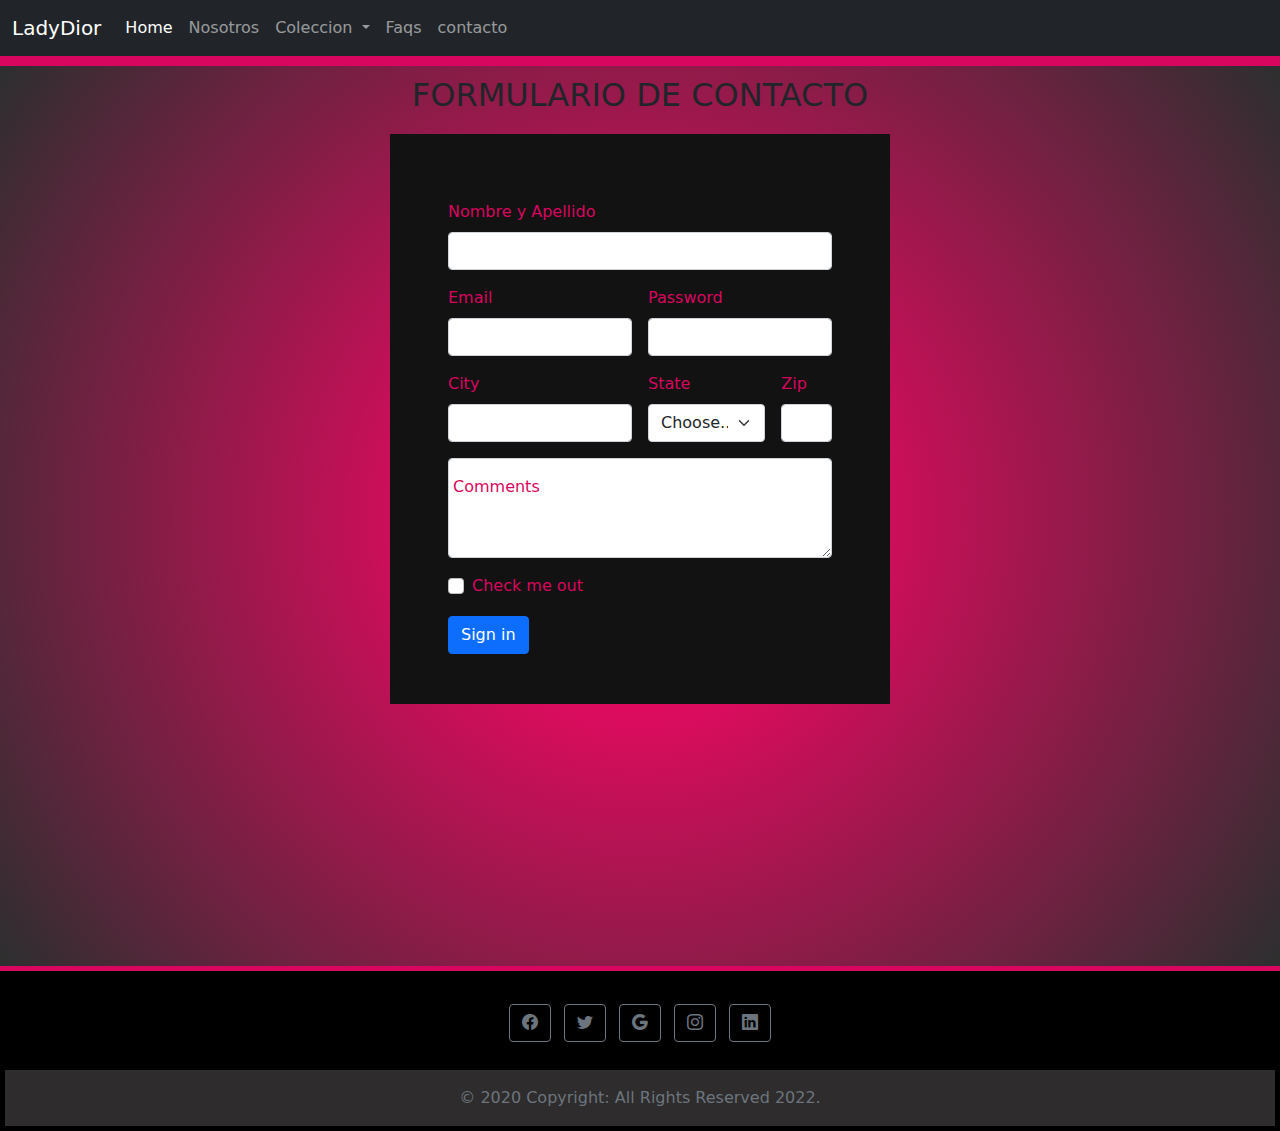
<file: views/contacto.html>
<!DOCTYPE html>
<html lang="es">

<head>
  <meta charset="UTF-8">
  <meta http-equiv="X-UA-Compatible" content="IE=edge">
  <meta name="viewport" content="width=device-width, initial-scale=1.0">
  <!--Estilos de BS-->
  <link rel="stylesheet" href="../CSSBS/bootstrap.css">
  <!--Estilos propios-->
  <link rel="stylesheet" href="../css/estilospropios.css">
  <!--Estilos de SCSS transpilados a CSS PURO-->
  <link rel="stylesheet" href="../css/style.css">
  <!--Icons de BS-->
  <link rel="stylesheet" href="https://cdn.jsdelivr.net/npm/bootstrap-icons@1.8.1/font/bootstrap-icons.css">
  <!--Fonts-->
  <link rel="preconnect" href="https://fonts.googleapis.com" />
  <link rel="preconnect" href="https://fonts.gstatic.com" crossorigin />
  <link href="https://fonts.googleapis.com/css2?family=Nunito+Sans:wght@200;300;600&display=swap" rel="stylesheet" />
  <!--SEO-->
  <meta name="keywords" content="contacto, tiendas, direcciones, reclamos Dior,">
  <title>Contacto</title>
  <!--Description-->
  <meta name="description" content="Formulario de contacto con Dior , devoluciones, consultas,,reclamos">
</head>

<body class="bodyAltura">
  <header>
    <!--Inicio navbar de BS-->
    <nav class="navbar navbar-expand-sm navbar-expand-md navbar-expand-lg navbar-expand-xl navbar-dark bg-dark">
      <div class="container-fluid">
        <a class="navbar-brand" href="#">LadyDior</a>
        <button class="navbar-toggler" type="button" data-bs-toggle="collapse" data-bs-target="#navbarNavDropdown"
          aria-controls="navbarNavDropdown" aria-expanded="false" aria-label="Toggle navigation">
          <span class="navbar-toggler-icon"></span>
        </button>
        <div class="collapse navbar-collapse" id="navbarNavDropdown">
          <ul class="navbar-nav">
            <li class="nav-item">
              <a class="nav-link active" aria-current="page" href="/index.html">Home</a>
            </li>
            <li class="nav-item">
              <a class="nav-link" href="/views/nosotros.html">Nosotros</a>
            <li class="nav-item dropdown">
              <a class="nav-link dropdown-toggle" href="/views/coleccion.html" id="navbarDropdownMenuLink" role="button"
                data-bs-toggle="dropdown" aria-expanded="false">
                Coleccion
              </a>
              <ul class="dropdown-menu" aria-labelledby="navbarDropdownMenuLink">
                <li><a class="dropdown-item" href="/dropdown/novedades.html">NOVEDADES</a></li>
                <li><a class="dropdown-item" href="/dropdown/minis.html">BOLSOS MINIS</a></li>
                <li><a class="dropdown-item" href="/dropdown/peques.html">BOLSOS PEQUEÑOS</a></li>
                <li><a class="dropdown-item" href="/dropdown/medianas.html">BOLSOS MEDIANOS</a></li>
              </ul>
            </li>
            </li>
            <li class="nav-item">
              <a class="nav-link" href="/views/faqs.html">Faqs</a>
            </li>
            <li class="nav-item">
              <a class="nav-link" href="/views/contacto.html">contacto</a>
            </li>

          </ul>
        </div>
      </div>
    </nav>
    <!--Fin navbar de BS-->
  </header>

  <main class="form">
    <h2 class="formTitulo">FORMULARIO DE CONTACTO</h2>
    <!--Inicio De Formulario de BS-->
    <form class="row g-3">
      <div class="col-md-12">
        <label for="inputNombreyApellido" class="form-label">Nombre y Apellido</label>
        <input type="Nombre y Apellido" class="form-control" id="NombreyApellido4">
      </div>

      <div class="col-md-6">
        <label for="inputEmail4" class="form-label">Email</label>
        <input type="email" class="form-control" id="inputEmail4">
      </div>
      <div class="col-md-6">
        <label for="inputPassword4" class="form-label">Password</label>
        <input type="password" class="form-control" id="inputPassword4">
      </div>
      
      <div class="col-md-6">
        <label for="inputCity" class="form-label">City</label>
        <input type="text" class="form-control" id="inputCity">
      </div>
      <div class="col-md-4">
        <label for="inputState" class="form-label">State</label>
        <select id="inputState" class="form-select">
          <option selected>Choose...</option>
          <option>...</option>
        </select>
      </div>
      <div class="col-md-2">
        <label for="inputZip" class="form-label">Zip</label>
        <input type="text" class="form-control" id="inputZip">
      </div>
      <div class="form-floating">
        <textarea class="form-control" placeholder="Leave a comment here" id="floatingTextarea2"
          style="height: 100px"></textarea>
        <label for="floatingTextarea2">Comments</label>
      </div>
      <div class="col-12">
        <div class="form-check">
          <input class="form-check-input" type="checkbox" id="gridCheck">
          <label class="form-check-label" for="gridCheck">
            Check me out
          </label>
        </div>
      </div>
      <div class="col-12">
        <button type="submit" class="btn btn-primary">Sign in</button>
      </div>
    </form>
     </main>
<!--Fin Form de BS-->
  <!--Inicio Footer -->
  <!--Inicio Footer -->
  <footer class="bg-black text-center text-secondary">
    <!-- Grid container -->
    <div class="container p-4 pb-0">
      <!-- Section: Social media -->
      <section class="mb-4">
        <!-- Facebook -->
        <a class="btn btn-outline-secondary btn-floating m-1" href="#!" role="button"><i class="bi bi-facebook"></i>
        </a>

        <!-- Twitter -->
        <a class="btn btn-outline-secondary btn-floating m-1" href="#!" role="button"><i class="bi bi-twitter"></i> </a>

        <!-- Google -->
        <a class="btn btn-outline-secondary btn-floating m-1" href="#!" role="button"> <i class="bi bi-google"></i></a>

        <!-- Instagram -->
        <a class="btn btn-outline-secondary btn-floating m-1" href="#!" role="button"><i class="bi bi-instagram"></i>
        </a>

        <!-- Linkedin -->
        <a class="btn  btn-outline-secondary btn-floating m-1" href="#!" role="button"> <i class="bi bi-linkedin"></i>
        </a>
      </section>
      <!-- Section: Social media -->
    </div>
    <!-- Grid container -->

    <!-- Copyright -->
    <div class="text-center p-3" style="background-color: rgb(46, 44, 44);">
      © 2020 Copyright: All Rights Reserved 2022.
      <a class="text-secondary" href="#"></a>
    </div>
    <!-- Copyright -->
  </footer>

  <!-- Fin del Footer -->
  <!-- Fin del Footer -->

  <!--Javascrip de BS-->
  <script src="../js/bootstrap.js"></script>
</body>

</html>
</file>
<file: css/estilospropios.css>
* {
  margin: 0;
  padding: 0;
}

html {

  font-family: "Nunito Sans", sans-serif;
}

body {
  background-color: rgb(216, 6, 94);
}


.tituloDestacado {

  text-align: center;
  font-size: 20px;
  padding: 25px;
  margin-top: 30px;
  font-weight: bold;
  background-color: black;
  color: rgb(216, 6, 94);
}

/*Contacto*/
.form {
  background: rgb(242, 7, 99);
  background: radial-gradient(circle, rgba(242, 7, 99, 1) 16%, rgba(44, 47, 47, 1) 100%);
  height: 100vh;


}

.formTitulo {
  text-align: center;
  padding: 10px;
  margin: 10px;
}


form fieldset {

  padding: auto;
  margin: auto;
  background-color: rgb(19, 18, 18);
  color: rgb(216, 6, 94);
  width: 400px;
  height: 40vh;
  font-size: 10px;

}





/*Navbar*/
.navbar li:hover {
  background-color: rgb(216, 6, 94);
}
</file>
<file: css/style.css>
/* comentario de bloque en CSS PURO*/
/*Footer*/
footer {
  background-color: black;
  width: 100%;
  padding: 5px;
  margin-top: 5px; }
  footer p {
    background-color: #6d6a6a;
    border: 2rem #2e2d2d;
    width: 100%;
    height: auto;
    margin-bottom: auto;
    padding-top: auto; }
  footer span {
    background-color: #d8065e;
    margin: 50px 70px;
    padding: 5px 15px;
    border-radius: 1rem; }
    footer span:hover {
      background-color: orangered; }
    footer span a {
      text-decoration: none;
      color: white; }

/*Contacto*/
.form {
  background-color: #f20763;
  background: radial-gradient(circle, #f20763 16%, #2c2f2f 100%);
  height: 100vh; }
  .form form {
    background-color: #131212;
    color: #d8065e;
    width: 500px;
    margin-top: auto;
    margin-bottom: auto;
    margin-left: auto;
    margin-right: auto;
    padding: 50px; }
    .form form fieldset {
      font-size: 1rem;
      text-transform: uppercase; }

/*Estilos Generales*/
html {
  font-family: "Nunito Sans" , sans-serif; }
  html body {
    background-color: #d8065e; }

/*Extend-Mixinds*/
.botonForm, .botonFormborrar {
  border: 1px;
  background-color: #d8065e;
  padding: 5px;
  margin: 5px;
  font-size: small;
  text-transform: uppercase; }

.botonFormborrar {
  background-color: #e0e409; }

.caja {
  width: 70px;
  height: 40px; }

/*LISTAS*/
/*MAPAS*/
.botonFooter-facebook {
  background-color: #add8e6;
  border: #add8e6; }

.botonFooter-instagram {
  background-color: #ffb6c1;
  border: #ffb6c1; }

.botonFooter-whatsapp {
  background-color: #90ee90;
  border: #90ee90; }
</file>
